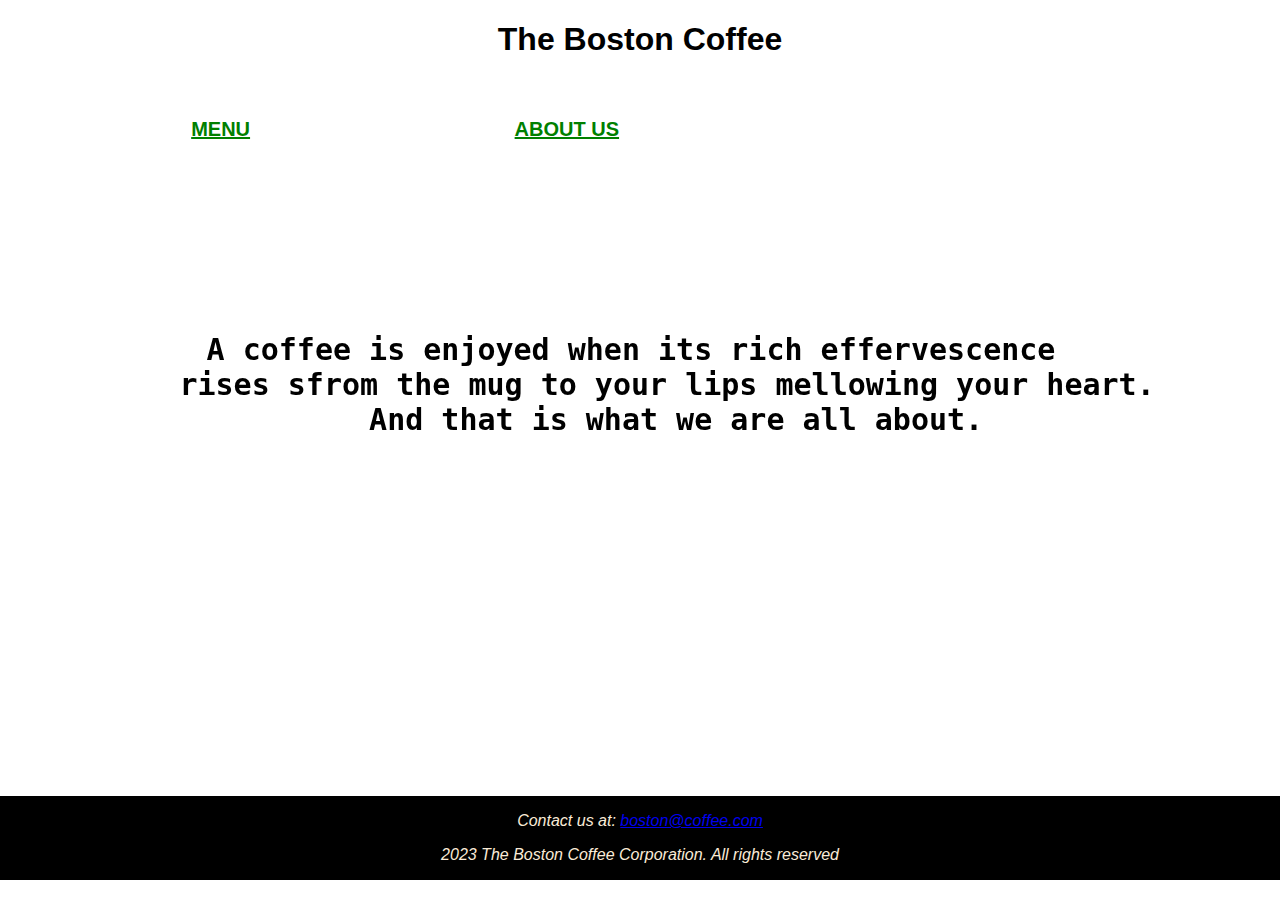
<file: PartA/index.html>
<!DOCTYPE html>
<html lang="en">
<head>
<title>The Boston Coffee</title>
<meta charset="utf-8">
<link rel="stylesheet" href="styles.css">

</head>
<body>

<center><h1><font><size="8" color="maroon">The Boston Coffee</font></h1></center>

<ul>
  <li><a href="menu.html">MENU</a></li>
    <li><a href="aboutUs.html">ABOUT US</a></li>

</ul>

<div class="content">
<pre>A coffee is enjoyed when its rich effervescence 
    rises sfrom the mug to your lips mellowing your heart. 
    And that is what we are all about.</pre>
</div>

<div class="footer">
  <p>Contact us at: <a href="mailto:boston@cofee.com">
boston@coffee.com</a></p>
  <p>2023 The Boston Coffee Corporation. All rights reserved</p>
</div>

</body>
</html>
</file>
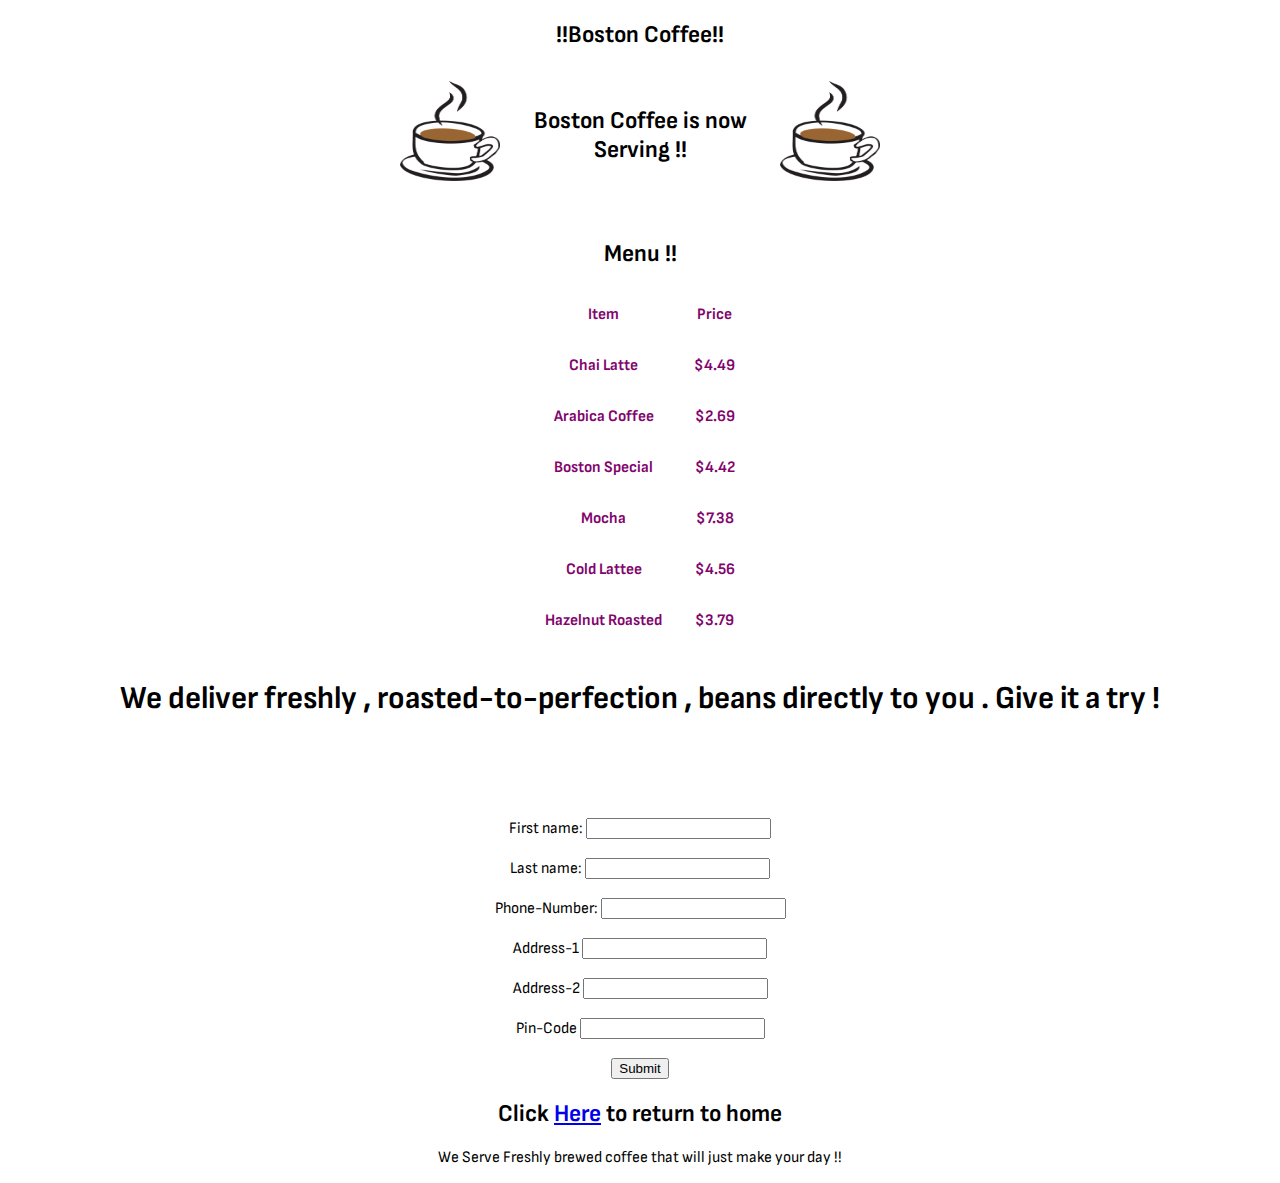
<file: PartA/menu.html>
<!DOCTYPE html>
<html lang="en">
<head>
    <meta charset="UTF-8">
    <link rel="icon" type="image/x-icon" href="cofee.png">
    <link rel="preconnect" href="https://fonts.googleapis.com">
    <link rel="preconnect" href="https://fonts.gstatic.com" crossorigin>
   
    <link href="https://fonts.googleapis.com/css2?family=Sofia+Sans+Semi+Condensed:wght@700&display=swap" rel="stylesheet">
    <link rel="stylesheet" href="/PartA/styles.css">
    <title>Boston Coffee</title>
</head>
    <body>
        <header>
            <h2>!!Boston Coffee!! </h2>

                <div class="ImageTxtSS">
                    <img src="cofee.png" alt="CCF" width="100px" height="100px" style="margin-left: 25rem; padding-bottom:0.5rem;"></img> 
                    <h2>Boston Coffee is now Serving !! </h2>
                    <img src="cofee.png" alt="CCF" width="100px" height="100px" style="margin-right: 25rem; padding-bottom:0.5rem"></img> 
                </div>
        </header>
        <div class="Menu">
                <h2 style="text-align: center">Menu !!</h2>
            <table class="center">
                <tr>
                    <th>Item</th>
                    <th>Price</th>
                </tr>
                <tr>
                    <th>Chai Latte</th>
                    <th>$4.49</th>
                </tr>
                <tr>
                    <th>Arabica Coffee </th>
                    <th>$2.69</th>
                </tr>
                <tr>
                    <th>Boston Special</th>
                    <th>$4.42</th>
                </tr>
                <tr>
                    <th>Mocha</th>
                    <th>$7.38</th>
                </tr>
                <tr>
                    <th>Cold Lattee</th>
                    <th>$4.56</th>
                </tr>
                <tr>
                    <th>Hazelnut Roasted</th>
                    <th>$3.79</th>
                </tr>
        </table>
        </div>
        <div>
            <div class="banner">
            <h1 style="margin: 0px">We deliver freshly , roasted-to-perfection ,  beans directly to you . Give it a try !  </h1>
            </div>
            <form action="" method="">
                <label for="fname">First name:</label>
                <input type="text" id="fname" name="fname"><br><br>
                <label for="lname">Last name:</label>
                <input type="text" id="lname" name="lname"><br><br>
                <label for="lname">Phone-Number:</label>
                <input type="text" id="ph" name="ph"><br><br>
                <label for="lname">Address-1</label>
                <input type="text" id="ad1" name="ad1"><br><br>
                <label for="lname">Address-2</label>
                <input type="text" id="ad2" name="ad2"><br><br>
                <label for="lname">Pin-Code</label>
                <input type="text" id="pc" name="pc"><br><br>
                <button > Submit </button>
            </form>
        </div>
        <div class="Reachout">
                <h2>Click <a href="index.html">Here</a> to return to home</a></h2>
        </div>
        <footer>
            <p>We Serve Freshly brewed coffee that will just make your day !!</p>
            
        </footer>
    </body>
</file>
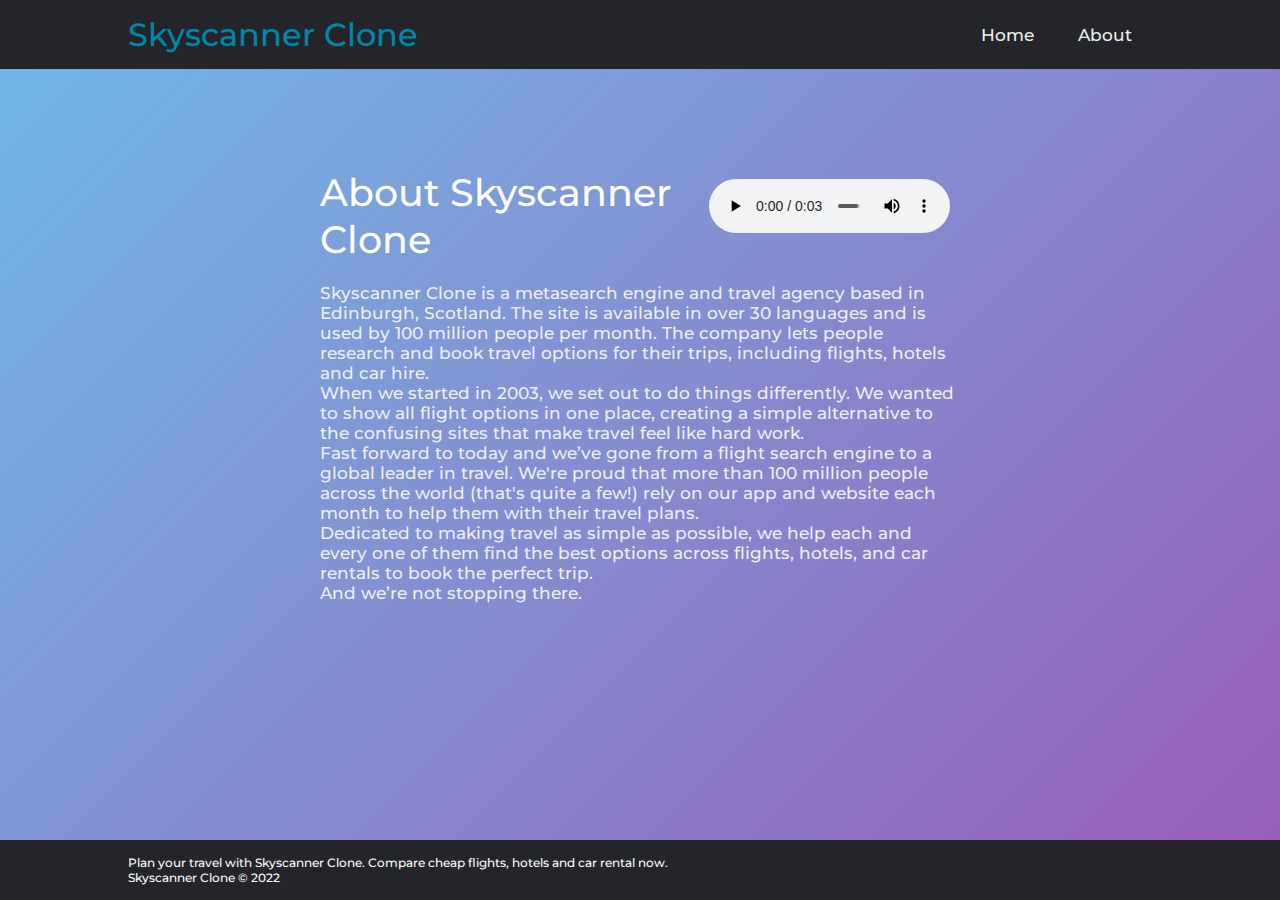
<file: PartB/about.html>
<!DOCTYPE html>
<html lang="en">
<head>
  <link rel="icon" type="image/x-icon" href="static/images/favicon.ico">
  <meta charset="UTF-8">
  <meta http-equiv="X-UA-Compatible" content="IE=edge">
  <meta name="viewport" content="width=device-width, initial-scale=1.0">
  <link rel="stylesheet" href="index.css">
  <title>Skyscanner Clone</title>
</head>
<body>
  <header>
    <h1>Skyscanner Clone</h1>
    <nav>
      <ul class="nav_links">
        <li><a href="index.html">Home</a></li>
        <li><a href="about.html">About</a></li>
      </ul>          
    </nav>
  </header>

  <div class="about_container">        
    <section class="about_section">
    <div class="about_audio_container">
      <h2>About Skyscanner Clone</h2>
      <audio controls>
        <source src="static/audio/skyscanner.mp3" type="audio/mpeg">
        Your browser does not support the audio element.
      </audio> 
    </div>    
    <p class="about_skyscanner">
      Skyscanner Clone is a metasearch engine and travel agency based in Edinburgh, Scotland.
      The site is available in over 30 languages and is used by 100 million people per month.
      The company lets people research and book travel options for their trips, including flights, hotels and car hire.
    <br />
      When we started in 2003, we set out to do things differently. We wanted to show all flight options in one place, creating a simple alternative to the confusing sites that make travel feel like hard work.<br/>
      Fast forward to today and we’ve gone from a flight search engine to a global leader in travel. We're proud that more than 100 million people across the world (that's quite a few!) rely on our app and website each month to help them with their travel plans.<br/>
      Dedicated to making travel as simple as possible, we help each and every one of them find the best options across flights, hotels, and car rentals to book the perfect trip.<br/>
      And we’re not stopping there.</p>
    </section>
  </div>  

  <footer class="footer">
    <h6>Plan your travel with Skyscanner Clone. Compare cheap flights, hotels and car rental now.</h6>
    <h6>Skyscanner Clone © 2022</h6>
  </footer>
</body>
</html>
</file>
<file: PartA/styles.css>
html{
    margin: 0px;
}
body{
    font-family: 'Sofia Sans Semi Condensed', sans-serif;
    margin: 0px;
    padding: 0px;
    margin-top: 0px;
    
}
 header{
    text-align: center;
    /* background-color: #f5d1fa;  */
    /* margin-top: 2rem;
    margin-bottom: 2rem;*/
} 


body footer{
    
    text-align: center;
    /* background-color: #f5d1fa;  */
    /* background-color: #5E6DD5; */
}

table, th, td {
    border: 0px solid rgb(228, 165, 16);
    color: rgb(130, 5, 109);
    
  }
table th{
    padding: 15px;


}
table.center {
    margin-left: auto;
    margin-right: auto;
  }

.ImageTxtSS {
    display: grid;
    align-items: center; 
    grid-template-columns: 2fr 2fr 2fr;
    column-gap: 30px; 
    margin-top: 2rem;
   }

.GetCoffee{
    /* margin: 50px; */
    /* padding: 50px; */
}
.Menu{
    margin: 50px;
    margin-bottom: 2rem;
    
}
form{
    margin-left: auto;
    margin-right: auto;
    text-align: center;
}

.Reachout{
    text-align: center;
}

.banner{
    /* background-color: #f5d1fa; */
    text-align: center; 
    margin-bottom: 100px;
}

/* .banner h1{
    margin-block-start: 0px;
} */
body {
    /* background-image: url("Coffe House.jpeg"); */
    }
  .footer{
      clear: left;
      padding: 0;
      text-align: center;
      vertical-align: middle;
      line-height: normal;
      margin: 0;
      font-style: italic;
      position: fixed;
      bottom: 20px;
      width: 100%;
      color: antiquewhite;
      background-color: black;
      
  }
  .header{
      clear: left;
      padding: 0;
      text-align: center;
      vertical-align: middle;
      line-height: normal;
      margin: 0;
      position: fixed;
      top: 100px;
      width: 0%;
  }
  
  .content{
      padding: 0;
      text-align: center;
      vertical-align: middle;
      line-height: normal;
      font-size: 30px;
      /* font-face: verdana; */
      font-weight: bold;
      margin: 0;
      position: fixed;
      top: 8cm;
      width: 100%;
  
  }
  ul{
      list-style-type: none;
      margin:0;
      padding:50;
      font-size: 20px;
      overflow:hidden;
      }
  
  li {
      float: left;
      top: 80px;
  }
  
  li a {
      
      display: block;
      padding-top: 1cm;
      padding-left: 4cm;
      padding-right: 3cm;
      font-weight: bold;
      color: green;
      }
</file>
<file: PartB/index.css>
/* External Styling */
@import url('https://fonts.googleapis.com/css2?family=Montserrat:wght@500&display=swap');

/* General & Nav Bar block  */
* {
  box-sizing: border-box;
  margin: 0;
  padding: 0;
  font-family: "Montserrat", sans-serif;
}

li, a {
  font-weight: 500;
  font-size: 17px;
  color: #edf0f1;
  text-decoration: none;
}

section {
  padding: 15px 10%;
}

header {
  width: 100%;
  display: flex;
  justify-content: space-between;
  align-items: center;
  padding: 15px 10%;
  background-color: #24252A;
}

h1 {
  cursor: pointer;
  color: #0088a9;
  font-weight: 500;
}

h2 {
  font-size: 38px;
  color: #ffffff;
  font-weight: 500;
  padding-bottom: 20px;
}

h3 {
  font-size: 24px;
  color: #ffffff;
  font-weight: 500;
  padding-bottom: 20px;
}

img {
  width: 200px;
  height: 200px;
}

h6 {
  font-size: 12px;
  color: #ffffff;
  font-weight: 500;
}

.nav_links {
  list-style: none;
}

.nav_links li {
  display: inline-block;
  padding: 0px 20px;
}

.nav_links li a {
  transition: all 0.3s ease 0s;
}

.nav_links li a:hover {
  color: #0088a9;
}

.wrapper
{
	padding-bottom: 10px;
}

.divider
{
	position: relative;
	margin-top: 0px;
	height: 1px;
}

.div-transparent:before
{
	content: "";
	position: absolute;
	top: 0;
	left: 5%;
	right: 5%;
	width: 90%;
	height: 1px;
	background-image: linear-gradient(to right, transparent, rgb(48,49,51), transparent);
}

.div-arrow-down:after
{
	content: "";
	position: absolute;
	z-index: 1;
	top: -7px;
	left: calc(50% - 7px);
	width: 14px;
	height: 14px;
	transform: rotate(45deg);
	background-color: white;
	border-bottom: 1px solid rgb(48,49,51);
	border-right: 1px solid rgb(48,49,51);
}
/* End block */

.container {
  background: linear-gradient(135deg, #71b7e6, #9b59b6);
}

/* form {
  justify-content: center;
}
button {
  padding: 9px 25px;
  background-color: rgba(0,136,169,1);
  border: none;
  border-radius: 50px;
  transition: all 0.3s ease 0s;
  cursor: pointer;
}

button:hover {
  background-color: rgba(0,136,169,0.8);
} */

/* Booking section Block  */

.booking_container {   
  display: flex;  
  align-items: center;
  justify-content: center;  
  padding: 10px;
}

.form {
  background-color: white; 
  width: 100%;  
  max-width: 750px;
  margin-top: 50px;
  margin-bottom: 50px;
  padding: 35px 40px;
  border-radius: 5px;
}

.booking_container .form .input-details {
  display: flex;
  flex: wrap;
}

.travel-details {
  max-width: 100%;
  width: calc(100% / 2-20px);
  margin: 10px;
  justify-content: space-between;
}

.button-container {
  display: flex;
  align-items: center;
  justify-content: center;
}

.search-flight {
  margin-top: 20px;
  background: linear-gradient(135deg, #71b7e6, #9b59b6);
  padding: 15px;
}


input, select {
  height: 45px;
  width: 150px;
}

/* End Block  */



/* Images section Block  */

.image_container {
  display: flex;
  justify-content: center;
  align-items: center;
  overflow: hidden;
  width: 100%;
  height: 100vh;
}

.card {
  display: grid;
  grid-template-columns: 300px;
  grid-template-rows: 210px 210px;
  grid-template-areas: "image" "text";
  border-radius: 18px;
  background: white;
  box-shadow: 5px 5px 15px rgba(0 0 0 0.9);
  text-align: center;  
  margin: 20px;

  transition: 0.5s ease;
  cursor: pointer;
}



.card-text {
  grid-area: text;
  margin: 25px;
}

/* End Block  */

/* Videos Section Block  */

.video_container {
  display: flex;
  justify-content: center;
  align-items: center;
  text-align: center;
  height: 60vh;
}

video {
  margin: 20px;
  height: 300px;
  width: 450px;
}

.video {
  display: inline;
}

/* End Block  */

.explore_block {
}



footer {
  width: 100%;
  bottom: 0;
  background-color: #24252A;
  padding: 15px 10%;
}

/* About Section Page CSS  */

audio {
  margin: 10px;
}

.about_container {
  position: fixed;
  height: 100%;
  background: linear-gradient(135deg, #71b7e6, #9b59b6);
}

.about_audio_container {
  display: flex;
}

.about_section {
  padding: 100px 320px;
  max-height: 100%;
}

.about_skyscanner {
  font-weight: 500;
  font-size: 17px;
  color: #edf0f1;
  text-decoration: none;
}

.footer {
  position: fixed;
}
.card-image1 {
    grid-area: image;
    background: url("static/images/mumbai.jpeg");
    border-top-left-radius: 15px;
    border-top-right-radius: 15px;
    background-size: cover;
  }
  
  .card-image2 {
    grid-area: image;
    background: url("static/images/london.jpeg");
    border-top-left-radius: 15px;
    border-top-right-radius: 15px;
    background-size: cover;
  }
  
  .card-image3 {
    grid-area: image;
    background: url("static/images/las_vegas.jpeg");
    border-top-left-radius: 15px;
    border-top-right-radius: 15px;
    background-size: cover;
  }
/* End Block  */
</file>
